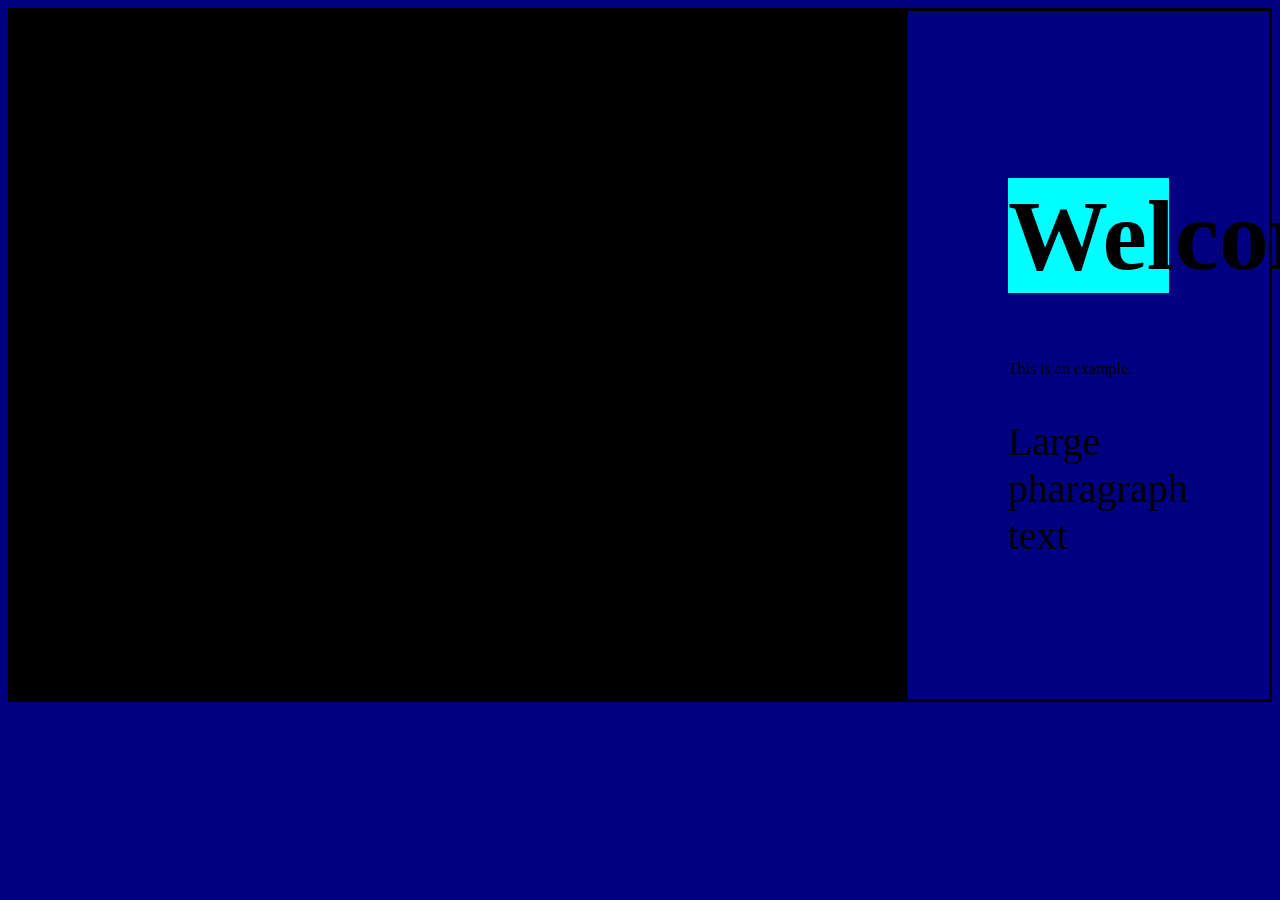
<file: CSS examples.html>
<html>
   <link href="CSS exampls.css" rel="stylesheet">

   <head>

</head>

<body>
    <div>
        <h1>Welcome</h1>
        <p>This is an example.</p>
        <p id="large">Large pharagraph text</p>
    </div>
    
   
</body>

</html>
</file>
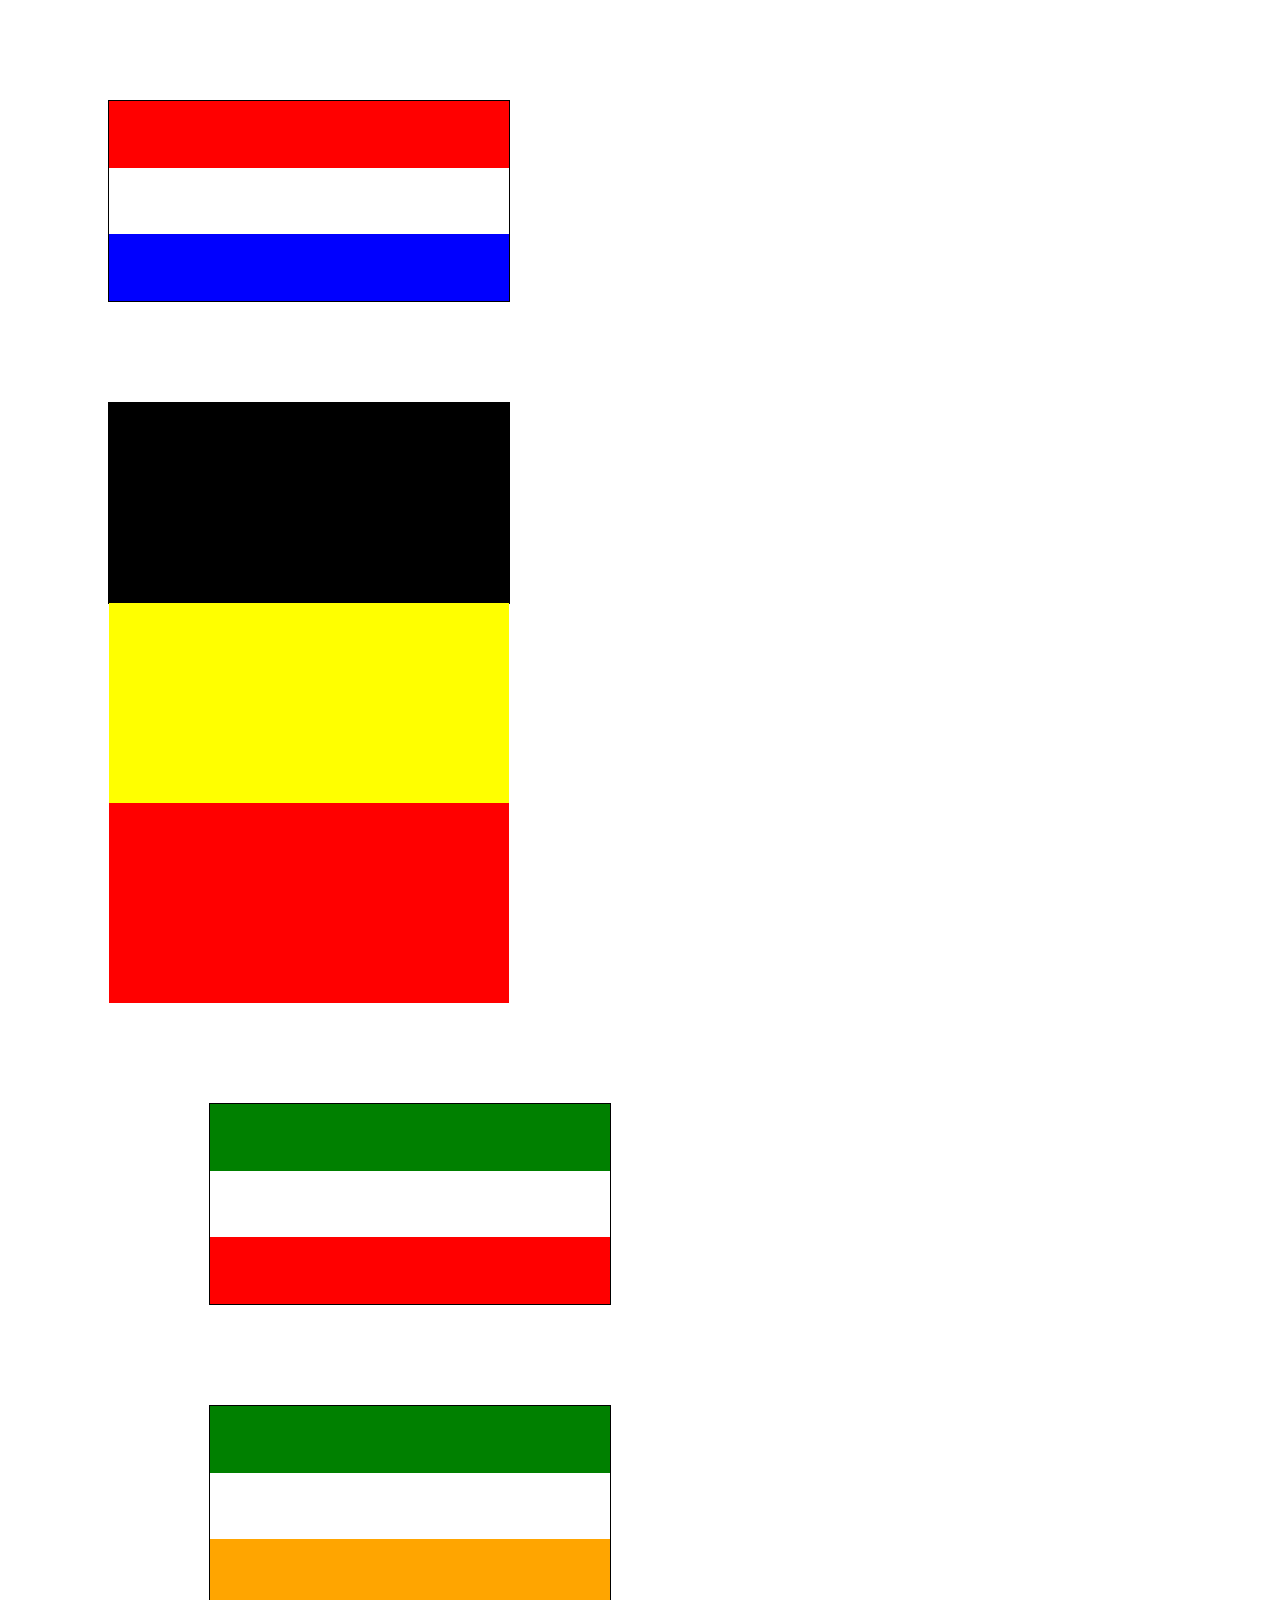
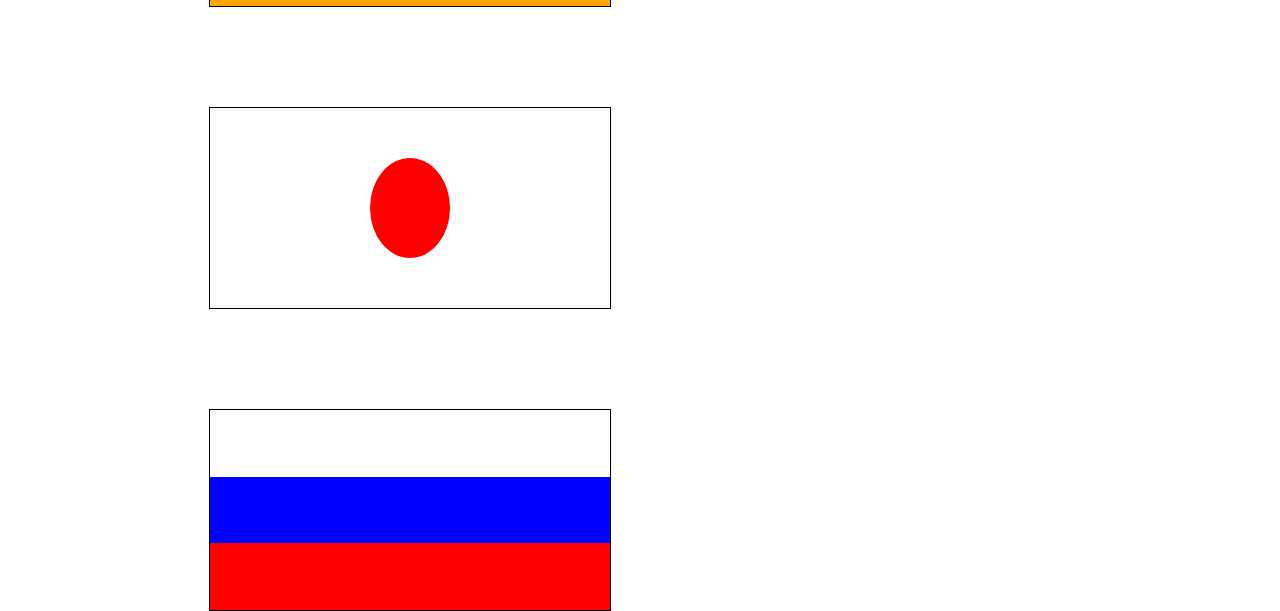
<file: flags.html>
<html>
<link href="flags.css" rel="stylesheet">

<head>
</head>

<body>
    <div id="netherlands" class="horizontal-flag">
        <p class="red"></p>
        <p class="white"></p>
        <p class="blue"></p>
      </div>
      <div id="belgium" class="vertical-flag">
        <p class="black"></p>
        <p class="yellow"></p>
        <p class ="red"></p>
        <div id="italy" class= horizontal-flag>
            <p class="green"></p>
            <p class="white"></p>
            <p class="red"></p>
        </div>
        <div id="ireland" class="horizontal-flag">
            <p class="green"></p>
            <p class="white"></p>
            <p class="orange"></p>
        </div>
        <div id="japan" class="center">
            <p class="white">
                <p id="circle"></p>
            </p>
            </div>
            <div id="russia" class="horizontal-flag">
                <p class="white"></p>
                <p class="blue"></p>
                <p class="red"></p>
            </div>
            
           
            


</body>
    



</html>
</file>
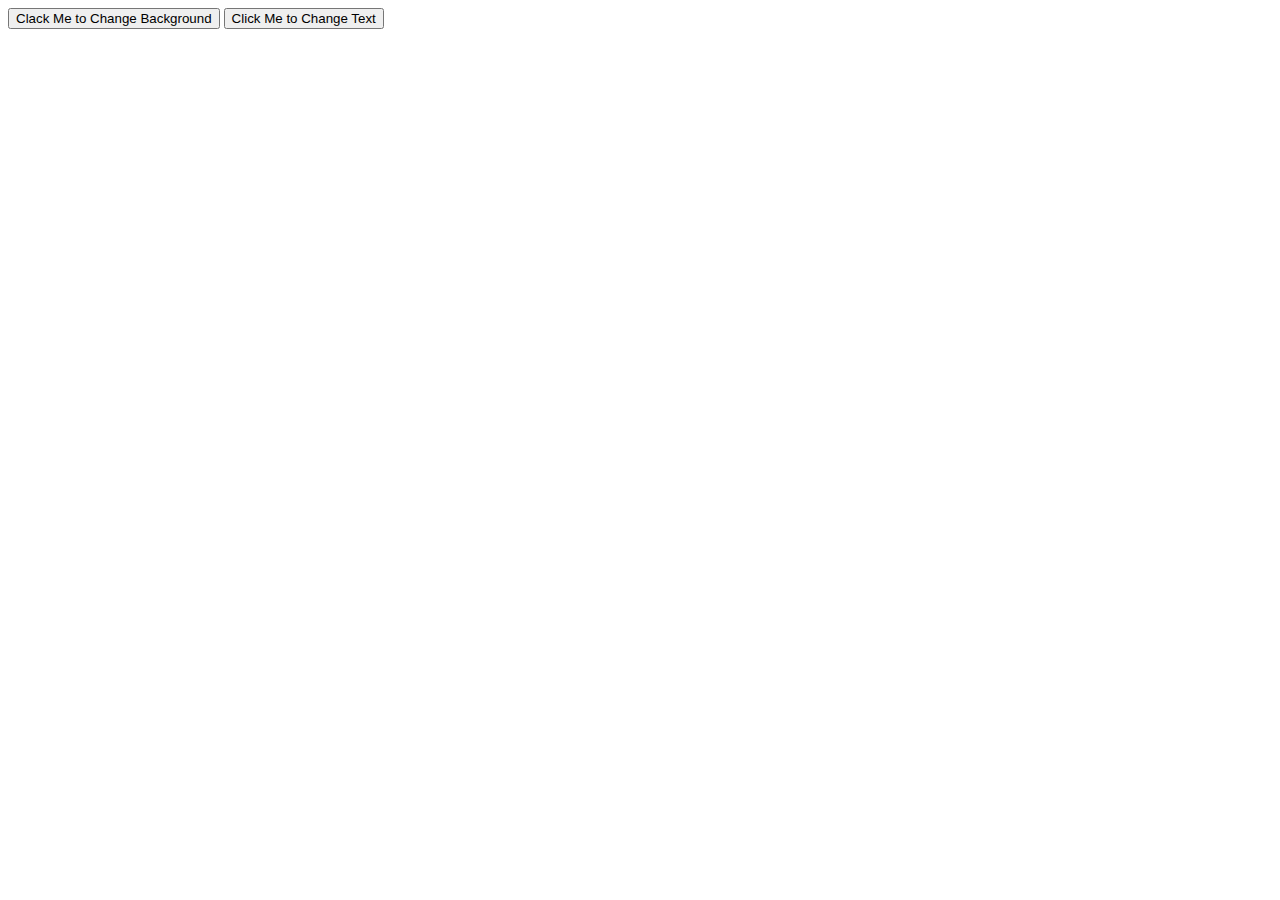
<file: jsexample.html>
<html>
    <link href="jsexample.css" rel="stylesheet">

    <script type="text/JavaScript" scr="jsexample.js"></script>
    <head>

    </head>
    <body>
        <div id="changeClass">
            <button oneclick="changeClass()">Clack Me to Change Background</button>
            <button oneclick="changeText()">Click Me to Change Text</button>
    </body>
</html>
</file>
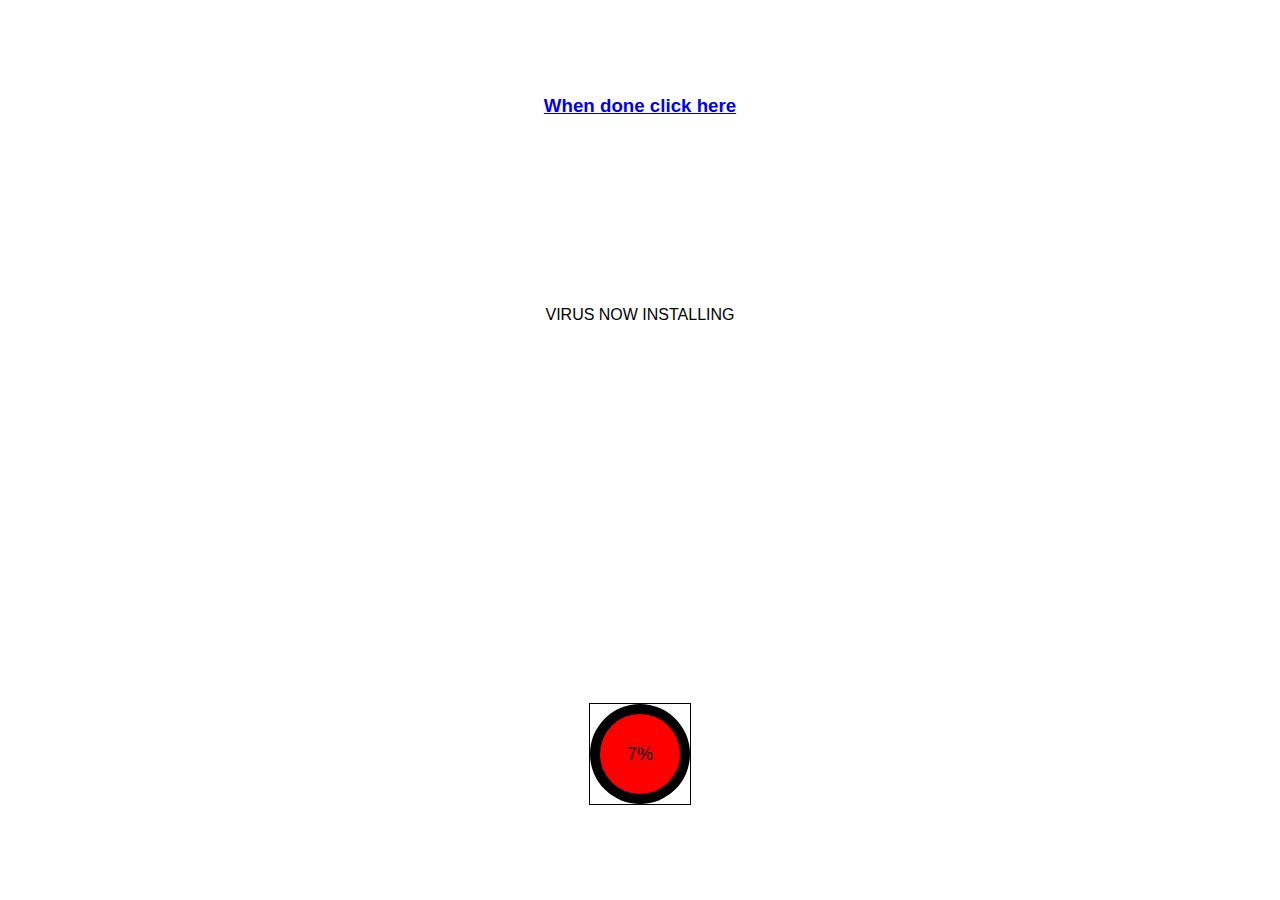
<file: loading.html>
<html>
<link href="loading.css" rel="stylesheet">
<script type="text/JavaScript" src="number.js"></script>
<head>

</head>

<body>
    <nav>
        <h3> <a href="/index.html">When done click here</a></h3>
     </nav>
    <center>
        <p>VIRUS NOW INSTALLING
    </center>
    </p>

    <div class="circular">
        <div class="inner"></div>
        <div id="numberToCount" class="number">0</div>
        <div class="circle">
            <div class="bar left">
                <div class="progress"></div>
            </div>
            <div class="bar right">
                <div class="progress"></div>
            </div>
        </div>
    </div>

</body>

</html>
</file>
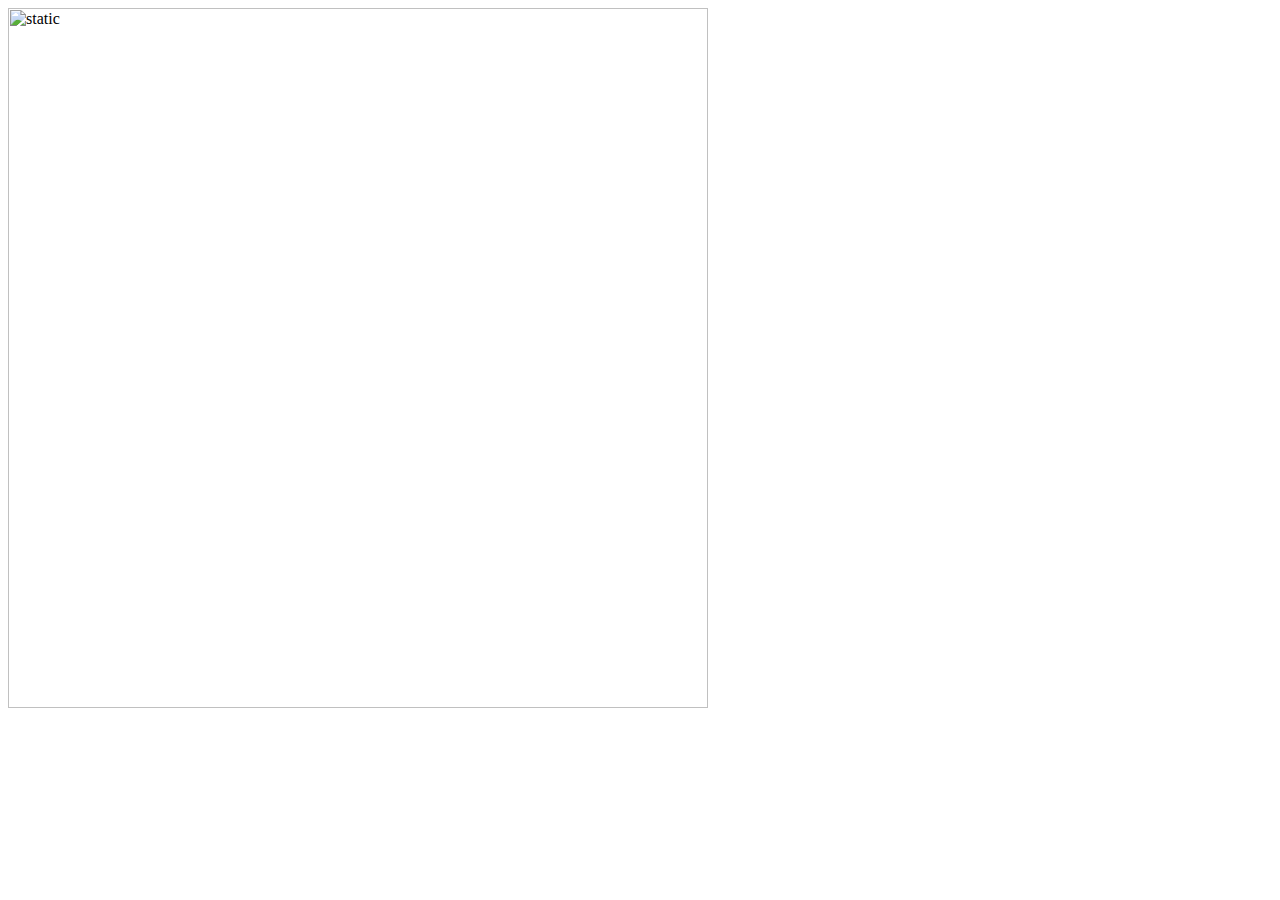
<file: static.html>
<html>
    <head>

    </head>
    <body>
    <img scr="https://st4.depositphotos.com/1026531/30839/i/450/depositphotos_308395272-stock-photo-tv-screen-no-signal-static.jpg" alt="static" width=700>
    </body>
</html>
</file>
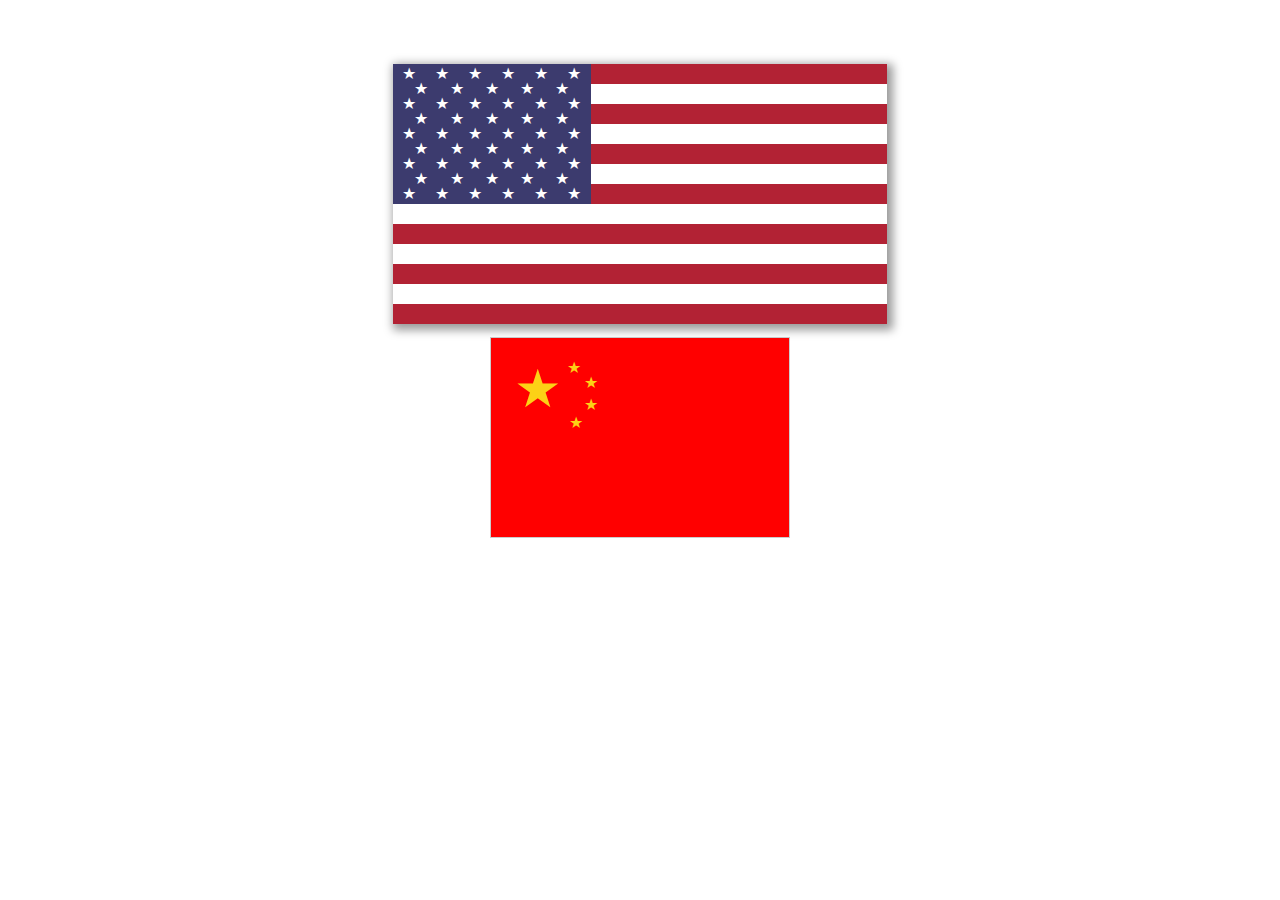
<file: usa.html>
<html>
    <link href="usa.css" rel="stylesheet">
    <link href="aussie.css" rel="stylesheet">
    <head>

    </head>
    <body>
        <div class="flag">
            <div class="stripe"></div>
            <div class="stripe"></div>
            <div class="stripe"></div>
            <div class="stripe"></div>
            <div class="stripe"></div>
            <div class="stripe"></div>
            <div class="stripe"></div>
            <div class="stripe"></div>
            <div class="stripe"></div>
            <div class="stripe"></div>
            <div class="stripe"></div>
            <div class="stripe"></div>
            <div class="stripe"></div>
            <div class="canton">
              <div class="star-row">
                <span class="star">&starf;</span>
                <span class="star">&starf;</span>
                <span class="star">&starf;</span>
                <span class="star">&starf;</span>
                <span class="star">&starf;</span>
                <span class="star">&starf;</span>
              </div>
              <div class="star-row">
                <span class="star">&starf;</span>
                <span class="star">&starf;</span>
                <span class="star">&starf;</span>
                <span class="star">&starf;</span>
                <span class="star">&starf;</span>
              </div>
              <div class="star-row">
                <span class="star">&starf;</span>
                <span class="star">&starf;</span>
                <span class="star">&starf;</span>
                <span class="star">&starf;</span>
                <span class="star">&starf;</span>
                <span class="star">&starf;</span>
              </div>
              <div class="star-row">
                <span class="star">&starf;</span>
                <span class="star">&starf;</span>
                <span class="star">&starf;</span>
                <span class="star">&starf;</span>
                <span class="star">&starf;</span>
              </div>
              <div class="star-row">
                <span class="star">&starf;</span>
                <span class="star">&starf;</span>
                <span class="star">&starf;</span>
                <span class="star">&starf;</span>
                <span class="star">&starf;</span>
                <span class="star">&starf;</span>
              </div>
              <div class="star-row">
                <span class="star">&starf;</span>
                <span class="star">&starf;</span>
                <span class="star">&starf;</span>
                <span class="star">&starf;</span>
                <span class="star">&starf;</span>
              </div>
              <div class="star-row">
                <span class="star">&starf;</span>
                <span class="star">&starf;</span>
                <span class="star">&starf;</span>
                <span class="star">&starf;</span>
                <span class="star">&starf;</span>
                <span class="star">&starf;</span>
              </div>
              <div class="star-row">
                <span class="star">&starf;</span>
                <span class="star">&starf;</span>
                <span class="star">&starf;</span>
                <span class="star">&starf;</span>
                <span class="star">&starf;</span>
              </div>
              <div class="star-row">
                <span class="star">&starf;</span>
                <span class="star">&starf;</span>
                <span class="star">&starf;</span>
                <span class="star">&starf;</span>
                <span class="star">&starf;</span>
                <span class="star">&starf;</span>
              </div>
            </div>
          </div>
          <title>Chinese flag</title>
          <meta charset="UTF-8">
    
           
          <div class="father">
              <span class="star_main">★</span>
              <span class="star1">★</span>
              <span class="star2">★</span>
              <span class="star3">★</span>
              <span class="star4">★</span>
              <div>

              
    
    
    
        </body>
    
</html>
</file>
<file: CSS exampls.css>
body{
    background-color: navy;
}




h1{
    font-size: 100px;
    background-color: aqua;
}
#large{
   font-size: 40px; 
}

div{
    margin: 0px;
    padding: 100px;
    border-style: solid;
    border-left-width: 900px;
}
</file>
<file: flags.css>
.center {
    display: flex;
    justify-content: center;
    align-items: center;
  }



/** Flag Shape **/
.horizontal-flag{
    display: flex;
    flex-direction: column;

   
      

    

}
div {
    border: 1px solid black;
    margin: 100px;
    width: 400px;
    height: 200px;
}

p{
    margin: 0px;
    width: 100%;
    height: 100%;
}
/** Color Classes **/
.red {
    background-color: red;
}
.white {
    background-color: white;
}
.blue {
    background-color: blue;
}
.black{
    background-color: black;
  }
.yellow{
    background-color: yellow;
  }
  .green{
      background-color: green;
  }
  .orange{
      background-color: orange;
  }
  #circle {
    background: red;
    border-radius: 50%;
    width: 200px;
    height: 100px;
  }
</file>
<file: jsexample.css>
.aqua{
    background-color: aqua;
}
</file>
<file: loading.css>
*{
    margin: 0;
    padding: 0;
    font-family: 'Arial', sans-serif;
  }
  html, body{
    display:grid;
    height:100%;
    text-align: center;
    place-items: center;
    background: #ffffff;
  }
  .circular{
    height:100px;
    width: 100px;
    position: relative;  
    border:solid rgb(0, 0, 0) 1px;
  }
  .circular .inner{
    position: absolute;
    z-index: 6;
    top: 50%;
    left: 50%;
    height: 80px;
    width: 80px;
    margin: -40px 0 0 -40px;
    background: rgb(255, 0, 0);
    border-radius: 100%;
  }
  .circular .number{
    position: absolute;
    top:50%;
    left:50%;
    transform: translate(-50%, -50%);
    z-index:10;
    font-size:18px;
    font-weight:500;
    color:#000000;
  }
  .circular .bar{
    position: absolute;
    height: 100%;
    width: 100%;
    background: rgb(0, 0, 0);
    -webkit-border-radius: 100%;
    clip: rect(0px, 100px, 100px, 50px);
  }
  .circle .bar .progress{
    position: absolute;
    height: 100%;
    width: 100%;
    -webkit-border-radius: 100%;
    clip: rect(0px, 50px, 100px, 0px);
    background: #ffffff;
  }
  .circle .left .progress{
    z-index:1;
    animation: left 4s linear both;
  }
  @keyframes left{
    100%{
      transform: rotate(180deg);
    }
  }
  .circle .right {
    transform: rotate(180deg);
    z-index:3;
   
  }
  .circle .right .progress{
    animation: right 4s linear both;
    animation-delay:4s;
  }
  @keyframes right{
    100%{
      transform: rotate(180deg);
    }
    
  }
</file>
<file: usa.css>
* {
    margin: 0;
    padding: 0;
    box-sizing: border-box;
  }
   
  .flag {
    width: 494px;
    height: 260px;
    margin: 5% auto 1% auto;
    position: relative;
    box-shadow: 3px 3px 9px 3px rgba(0, 0, 0, 0.4);
  }
  /* Stripe  */
  .stripe {
    height: 20px;
  }
   
  /* Red Stripe  */
  .stripe:nth-child(odd){
    background-color: #B22234; 
  }
  /* White Stripe */
  .stripe:nth-child(even){
    background-color: #FFFFFF;
  }
  /* Canton  */
  .canton {
    position: absolute;
    top: 0;
    left: 0;
    width: 197.6px;
    height: 140px;
    background-color: #3C3B6E;
    padding: 2px 0 3px 0;
    margin: 0;
  }
  /* Star Row  */
  .star-row {
    height: 15px;
    display: flex;
    align-items: center;
  }
  /* Arrangement 1 */
  .star-row:nth-child(odd){
     justify-content: space-around;
  }
  /* Arrangement 2 */
  .star-row:nth-child(even){
      justify-content: space-evenly;
  }
  /* Star */
  .star {
    display: block;
    color: #FFFFFF;
  }
  /* Message  */
  .message {
    text-align: center;
    font-size: 24px;
    font-family: Geneva, sans-serif;
    letter-spacing: 1px;
  }
  *{
	padding:0px;
	margin:0px;
}
.father{
	border-color:#ccc;
	border-width:1px;
	border-style:solid;
	height:201px;
	width:300px;
	margin:0px auto;
	background-color:red;
}
.star_main{
	color:#FCD116; 
	font-size:3.3em;
	width:30px;
	height:30px;
	 /*Let the star float*/
	float:left;
	 /*Locate*/
	margin-left:23px;
	margin-top:20px;
}
.star1{
	color:#FCD116; 
	font-size:1em;
	width:5px;
	height:5px;
	 /*Let the star float*/
	float:left;
	 /*Locate*/
	margin-left:23px;
	margin-top:20px;
}
.star2{
	color:#FCD116; 
	font-size:1em;
	width:5px;
	height:5px;
	 /*Let the star float*/
	float:left;
	 /*Locate*/
	margin-left:12px;
	margin-top:35px;
}
.star3{
	color:#FCD116; 
	font-size:1em;
	width:5px;
	height:5px;
	 /*Let the star float*/
	float:left;
	 /*Locate*/
	margin-left:-5px;
	margin-top:57px;
}
.star4{
	color:#FCD116; 
	font-size:1em;
	width:5px;
	height:5px;
	 /*Let the star float*/
	float:left;
	 /*Locate*/
	margin-left:-20px;
	margin-top:75px;
}
.flag-back {
    position:absolute;
    top: 125px;
    left: 65px;
    width: 200px;
    height: 160px;
    border-left: 50px solid #c00;
    border-right: 50px solid #c00;
    background-color: #fff;
    }
 
    .main-tri {
    display:block;
    width:0;
    height:0;
    overflow:hidden;
    border-right:42px solid #fff;
    border-left:42px solid #fff;
    border-bottom:120px solid #c00;
    position:absolute;
    top: 130px;
    left: 170px;
    z-index: 3;
    }
 
    .sec-main-tri {
    display:block;
    width:25px;
    height:0;
    overflow:hidden;
    border-right:20px solid transparent;
    border-left:20px solid transparent;
    border-top:60px solid #c00;
    position:absolute;
    top: 170px;
    left: 180px;
    z-index: 3;
    }
 
    .right-main-tri {
    display:block;
    width:0;
    height:0;
    overflow:hidden;
    border-right:50px solid transparent;
    border-top:50px solid #c00;
    position:absolute;
    top: 200px;
    left: 235px;
    z-index: 5;
    }
 
    .right-top-tri {
    display:block;
    width:0;
    height:0;
    overflow:hidden;
    border-right:20px solid #c00;
    border-top:20px solid transparent;
    position:absolute;
    top: 180px;
    left: 235px;
    z-index: 5;
    }
 
    .right-bot-tri {
    display:block;
    width:0;
    height:0;
    overflow:hidden;
    border-left:30px solid #c00;
    border-top:30px solid transparent;
    position:absolute;
    top: 207px;
    left: 250px;
    z-index: 5;
    }
 
    .left-main-tri {
    display:block;
    width:0;
    height:0;
    overflow:hidden;
    border-left:50px solid transparent;
    border-top:50px solid #c00;
    position:absolute;
    top: 200px;
    left: 145px;
    z-index: 5;
    }
 
    .left-top-tri {
    display:block;
    width:0;
    height:0;
    overflow:hidden;
    border-left:20px solid #c00;
    border-top:20px solid transparent;
    position:absolute;
    top: 180px;
    left: 170px;
    z-index: 5;
    }
 
    .left-bot-tri {
    display:block;
    width:0;
    height:0;
    overflow:hidden;
    border-right:30px solid #c00;
    border-top:30px solid transparent;
    position:absolute;
    top: 207px;
    left: 150px;
    z-index: 5;
    }
 
    .stem {
    display:block;
    width:10px;
    height:20px;
    background-color:#c00;
    overflow:hidden;
    position:absolute;
    top: 250px;
    left: 206px;
    z-index: 5;
    }
</file>
<file: aussie.css>
// Australia
// http://www.crwflags.com/fotw/flags/au.html
// http://www.vexilla-mundi.com/australia_flag.html
@mixin flag-aus() {
  // Note: This one was quite hard.
  // I added the Union-Jack as an :after like usual, but I set a lower z-index
  // than the before. In the before, I added three symbols, two on the first
  // line and one on the second line. Using first-letter and first-line I was
  // able to target each symbol individually. It was needed that I add
  // white-space: pre and position: relative to make both selector work, though.
  // I also calculated all the stars positions from coords 0,0. I also had to
  // calculate all of my pseudo-stars offset coordinates. I then displayed my
  // stars with invisible ink, but added text-shadow for displaying them where
  // I wanted. I had to substract the stars offset to the calculated coords.
  @include ratio(1 / 2);
  $unit: $h6000;
  $blue: #012169;
  $white: #FFF;

  $union-jack-width: 6000 * $unit;
  $union-jack-height: 3000 * $unit;

  // Three stars, on two lines
  $stars: $UTF8_STAR_COMMONWEALTH+$UTF8_STAR_COMMONWEALTH+"\A"+$UTF8_BLACK_STAR;
  $star-commonwealth-big-size: 1800 * $unit;
  $star-commonwealth-big-left: 3000 * $unit;
  $star-commonwealth-big-top: $height - 1500 * $unit;
  $star-commonwealth-small-size: 828 * $unit;
  $star-commonwealth-small-left1: $union-jack-width + 3000 * $unit;
  $star-commonwealth-small-top1: 1000 * $unit;
  $star-commonwealth-small-left2: $star-commonwealth-small-left1 + 1332 * $unit;
  $star-commonwealth-small-top2: $star-commonwealth-small-top1 + 1220 * $unit;
  $star-commonwealth-small-left3: $star-commonwealth-small-left1 - 1500 * $unit;
  $star-commonwealth-small-top3: $height - 3372 * $unit;
  $star-commonwealth-small-left4: $star-commonwealth-small-left1;
  $star-commonwealth-small-top4: $height - 1000 * $unit;
  $star-small-size: 500 * $unit;
  $star-small-left: $width - 2400 * $unit;
  $star-small-top: 3252 * $unit;

  background-color: $blue;

  &:after {
    z-index: 10;
    @include union-jack-canton($union-jack-width, $union-jack-height, $blue);
  }

  // We draw all 3 symbols and play with first-letter/first-line to target them
  &:before {
    z-index: 20;
    @include symbol($stars, transparent, $star-small-size);
    position: relative; // Needed so first-letter works
    white-space: pre; // Needed so first-line works

    // We put it at coords 0,0 and calculate the offset of the star compared to
    // 0,0.
    top: 0;
    left: 0;
    $offset-left: -$star-small-size / 2;
    $offset-top: -$star-commonwealth-big-size - $star-small-size - $star-small-size / 2;
    $text-shadow-left: $star-small-left + $offset-left;
    $text-shadow-top: $star-small-top + $offset-top;
    text-shadow: $text-shadow-left $text-shadow-top 0px $white;
  }
  // Small commonwealth stars
  &:first-line {
    font-family: Symbols;
    color: transparent;
    font-size: $star-commonwealth-small-size;
    line-height: $star-commonwealth-small-size;

    // Offset from 0,0
    $offset-left: -$star-commonwealth-big-size - $star-commonwealth-small-size / 2;
    $offset-top: -$star-commonwealth-big-size / 2 - $star-commonwealth-small-size / 2;
    $text-shadow-left1: $star-commonwealth-small-left1 + $offset-left;
    $text-shadow-top1: $star-commonwealth-small-top1 + $offset-top;
    $text-shadow-left2: $star-commonwealth-small-left2 + $offset-left;
    $text-shadow-top2: $star-commonwealth-small-top2 + $offset-top;
    $text-shadow-left3: $star-commonwealth-small-left3 + $offset-left;
    $text-shadow-top3: $star-commonwealth-small-top3 + $offset-top;
    $text-shadow-left4: $star-commonwealth-small-left4 + $offset-left;
    $text-shadow-top4: $star-commonwealth-small-top4 + $offset-top;
    text-shadow: 
                  $text-shadow-left1 $text-shadow-top1 0px $white,
                  $text-shadow-left2 $text-shadow-top2 0px $white,
                  $text-shadow-left3 $text-shadow-top3 0px $white,
                  $text-shadow-left4 $text-shadow-top4 0px $white
                ;
  }
  // Big commonwealth star
  &:first-letter {
    font-family: Symbols;
    color: transparent;
    font-size: $star-commonwealth-big-size;
    line-height: $star-commonwealth-big-size;

    // Offset from 0,0
    $offset-left: -$star-commonwealth-big-size / 2;
    $offset-top: -$star-commonwealth-big-size / 2;
    $text-shadow-left: $star-commonwealth-big-left + $offset-left;
    $text-shadow-top: $star-commonwealth-big-top + $offset-top;
    text-shadow: $text-shadow-left $text-shadow-top 0px $white;
  }
};
</file>
